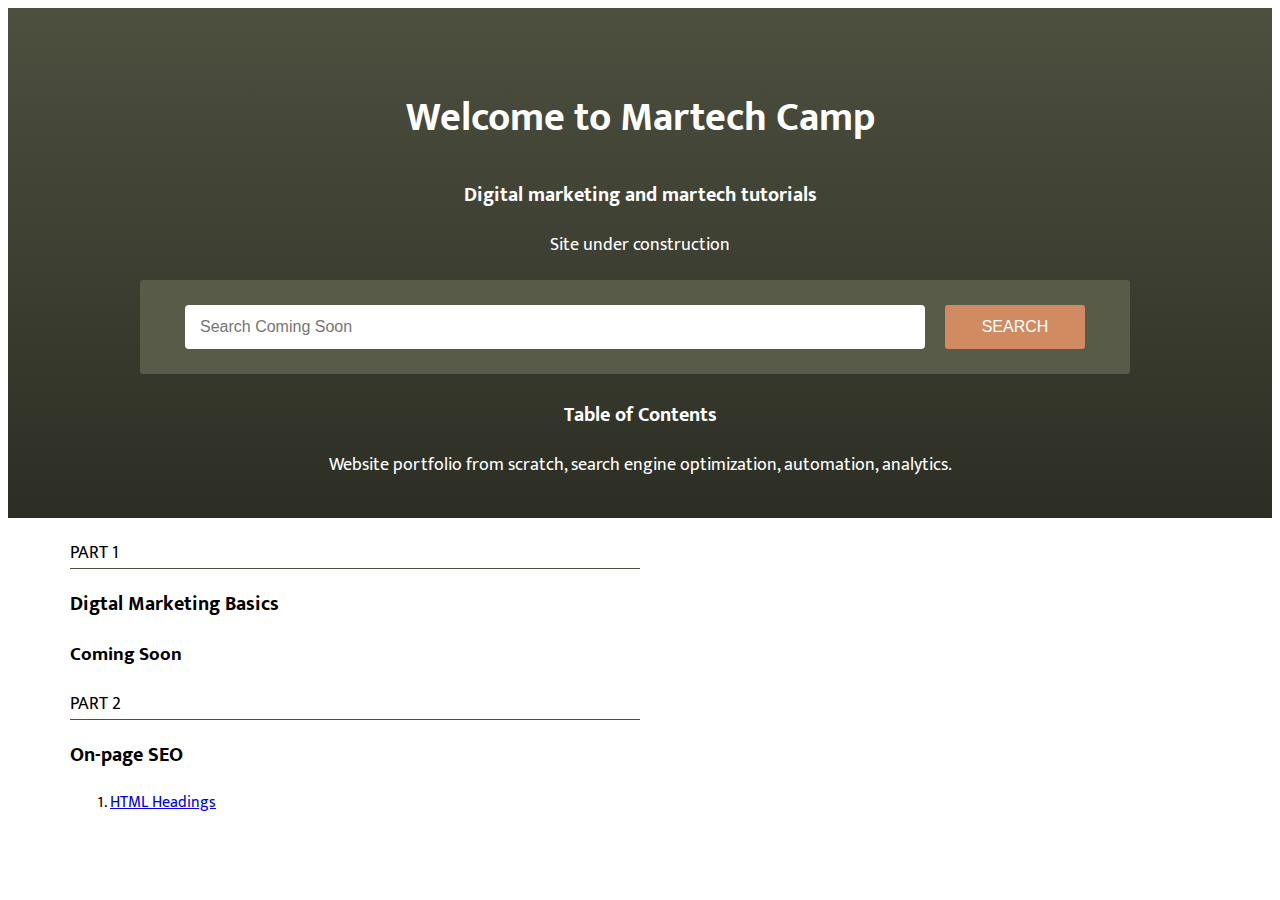
<file: index.html>
<html lang="en">
<head>
  <meta charset="UTF-8">
  <meta name="viewport" content="width=device-width, initial-scale=1.0">
  <title>Martech Camp - Digital Marketing Tutorials</title>
  <link rel="stylesheet" href="style.css">
  <link rel="apple-touch-icon" sizes="180x180" href="/img/apple-touch-icon.png">
<link rel="icon" type="image/png" sizes="32x32" href="/img/favicon-32x32.png">
<link rel="icon" type="image/png" sizes="16x16" href="/img/favicon-16x16.png">
<link rel="manifest" href="/img/site.webmanifest">
<link rel="preconnect" href="https://fonts.gstatic.com">
<link rel="preconnect" href="https://fonts.gstatic.com">
<link rel="preconnect" href="https://fonts.gstatic.com">
<link rel="preconnect" href="https://fonts.gstatic.com">
<link rel="preconnect" href="https://fonts.gstatic.com">
<link rel="preconnect" href="https://fonts.gstatic.com">
<link rel="preconnect" href="https://fonts.gstatic.com">
<link href="https://fonts.googleapis.com/css2?family=Mukta:wght@300&family=PT+Serif&display=swap" rel="stylesheet">  

<body>
  <div class="frontpage-banner">
      <div class="frontpage-banner__inner">
      <h1>Welcome to Martech Camp </h1>
      <h2>Digital marketing and martech tutorials</h2>
      <p>Site under construction</p>
      <div class="frontpage-search">
        <label for="site-search"></label>
        <input type="text" class="frontpage-search__input" placeholder="Search Coming Soon">
        <button class="frontpage-search-btn">Search</button>
      </div>
    </div>

    <div class="frontpage-banner__subtitle">
      <h2>Table of Contents</h2>
      <p>Website portfolio from scratch, search engine optimization, automation, analytics.</p>
    </div>
    </div>
  </div>
 
  <div class="frontpage-content">
    <div class="frontpage-content__section">
      <p class="subtitle">PART 1</p>
      <h2>Digtal Marketing Basics</h2>  
      <h3 class="indicator-header">Coming Soon</h3>
    </div>
  
    <div class="frontpage-contents__section">
      <p class="subtitle">PART 2</p>
      <h2>On-page SEO</h2>  
      <ol>
        <li><a href="/seo/headings.html">HTML Headings</a></li>
      </ol>
    </div>
  


  </div>


</body>
<footer>
  <script src="script.js"></script>
</footer>
</html>
</file>
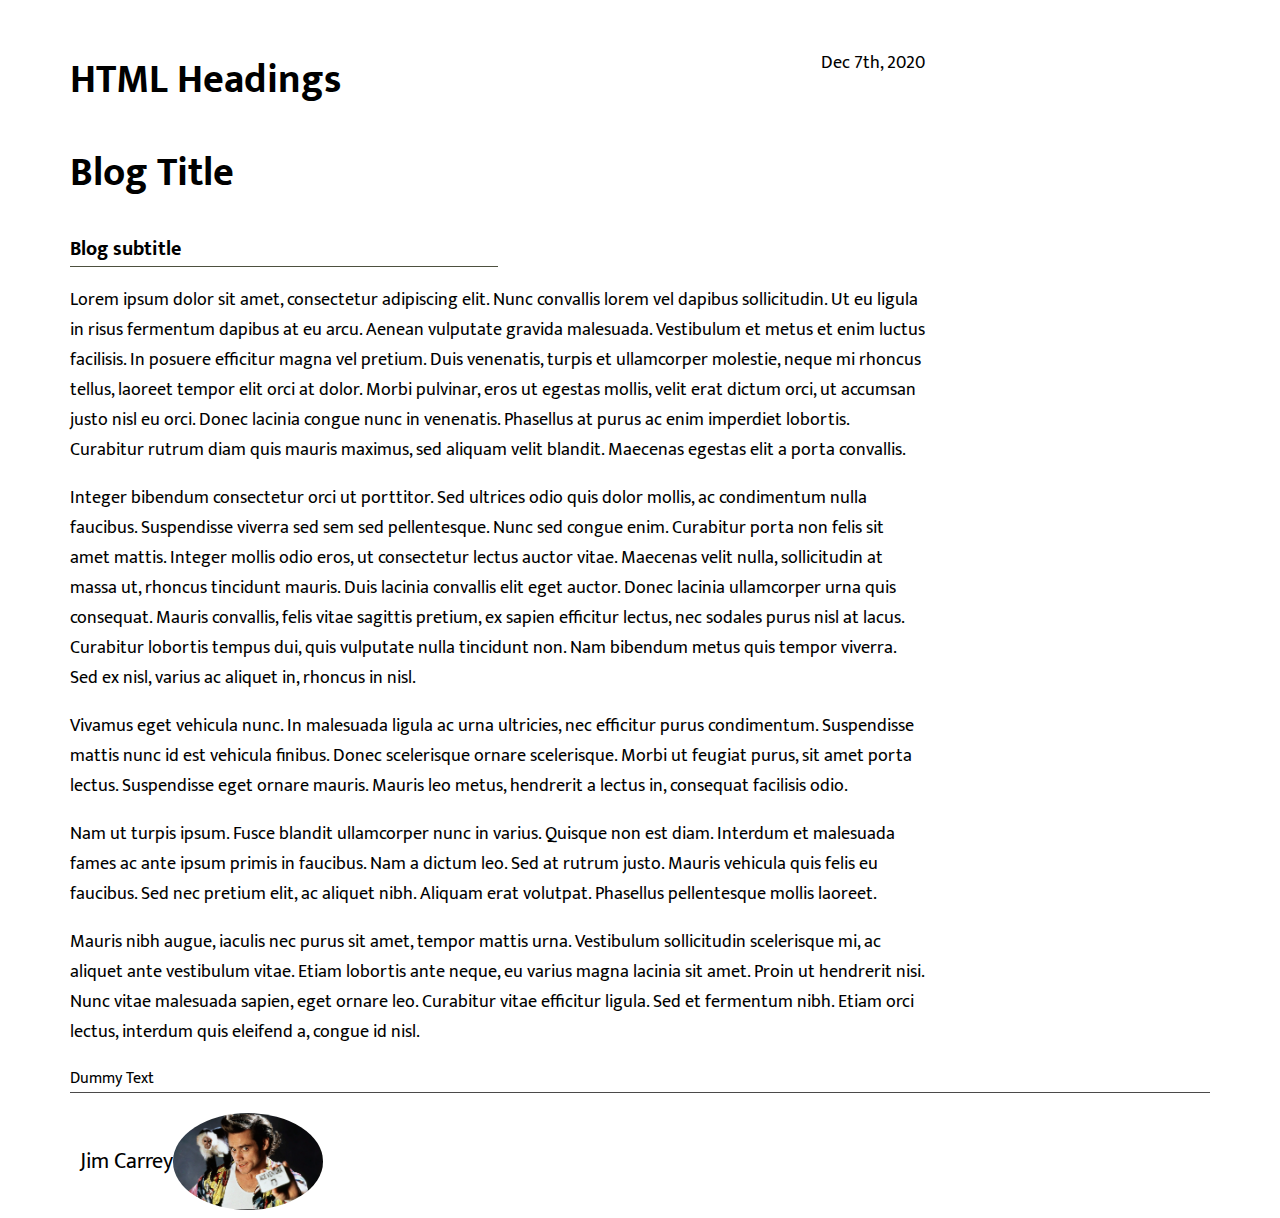
<file: blog.html>
<html lang="en">
  <head>
    <meta charset="UTF-8">
    <meta name="viewport" content="width=device-width, initial-scale=1.0">
    <title>Martech Camp - Digital Marketing Tutorials</title>
    <link rel="stylesheet" href="style.css">
    <link rel="apple-touch-icon" sizes="180x180" href="/img/apple-touch-icon.png">
    <link rel="icon" type="image/png" sizes="32x32" href="/img/favicon-32x32.png">
    <link rel="icon" type="image/png" sizes="16x16" href="/img/favicon-16x16.png">
    <link rel="manifest" href="/img/site.webmanifest">
    <link rel="preconnect" href="https://fonts.gstatic.com">
    <link rel="preconnect" href="https://fonts.gstatic.com">
    <link rel="preconnect" href="https://fonts.gstatic.com">
    <link rel="preconnect" href="https://fonts.gstatic.com">
    <link rel="preconnect" href="https://fonts.gstatic.com">
    <link rel="preconnect" href="https://fonts.gstatic.com">
    <link rel="preconnect" href="https://fonts.gstatic.com">
    <link href="https://fonts.googleapis.com/css2?family=Mukta:wght@300&family=PT+Serif&display=swap" rel="stylesheet">

  <body>

    <div class="container">
      <div class="blog-post">
        <h1>HTML Headings</h1>

        <p></p>


        <h1>Blog Title</h1>
        <p class="date">Dec 7th, 2020</p>
        <h2 class="subtitle">Blog subtitle</h2>
        <p>Lorem ipsum dolor sit amet, consectetur adipiscing elit. Nunc convallis lorem vel dapibus sollicitudin. Ut eu
          ligula in risus fermentum dapibus at eu arcu. Aenean vulputate gravida malesuada. Vestibulum et metus et enim
          luctus facilisis. In posuere efficitur magna vel pretium. Duis venenatis, turpis et ullamcorper molestie,
          neque mi rhoncus tellus, laoreet tempor elit orci at dolor. Morbi pulvinar, eros ut egestas mollis, velit erat
          dictum orci, ut accumsan justo nisl eu orci. Donec lacinia congue nunc in venenatis. Phasellus at purus ac
          enim imperdiet lobortis. Curabitur rutrum diam quis mauris maximus, sed aliquam velit blandit. Maecenas
          egestas elit a porta convallis.</p>
        <p> Integer bibendum consectetur orci ut porttitor. Sed ultrices odio quis dolor mollis, ac condimentum nulla
          faucibus. Suspendisse viverra sed sem sed pellentesque. Nunc sed congue enim. Curabitur porta non felis sit
          amet mattis. Integer mollis odio eros, ut consectetur lectus auctor vitae. Maecenas velit nulla, sollicitudin
          at massa ut, rhoncus tincidunt mauris. Duis lacinia convallis elit eget auctor. Donec lacinia ullamcorper urna
          quis consequat. Mauris convallis, felis vitae sagittis pretium, ex sapien efficitur lectus, nec sodales purus
          nisl at lacus. Curabitur lobortis tempus dui, quis vulputate nulla tincidunt non. Nam bibendum metus quis
          tempor viverra. Sed ex nisl, varius ac aliquet in, rhoncus in nisl.</p>

        <p>Vivamus eget vehicula nunc. In malesuada ligula ac urna ultricies, nec efficitur purus condimentum.
          Suspendisse mattis nunc id est vehicula finibus. Donec scelerisque ornare scelerisque. Morbi ut feugiat purus,
          sit amet porta lectus. Suspendisse eget ornare mauris. Mauris leo metus, hendrerit a lectus in, consequat
          facilisis odio.</p>

        <p>Nam ut turpis ipsum. Fusce blandit ullamcorper nunc in varius. Quisque non est diam. Interdum et malesuada
          fames ac ante ipsum primis in faucibus. Nam a dictum leo. Sed at rutrum justo. Mauris vehicula quis felis eu
          faucibus. Sed nec pretium elit, ac aliquet nibh. Aliquam erat volutpat. Phasellus pellentesque mollis laoreet.
        </p>

        <p>Mauris nibh augue, iaculis nec purus sit amet, tempor mattis urna. Vestibulum sollicitudin scelerisque mi, ac
          aliquet ante vestibulum vitae. Etiam lobortis ante neque, eu varius magna lacinia sit amet. Proin ut hendrerit
          nisi. Nunc vitae malesuada sapien, eget ornare leo. Curabitur vitae efficitur ligula. Sed et fermentum nibh.
          Etiam orci lectus, interdum quis eleifend a, congue id nisl.


        </p>
      </div>

      <div class="other-posts">
        Dummy Text
        <!-- <h2>Related Blogs</h2> -->
        <!-- <ul>
        <li><a href="#">Item 1</a></li>
        <li><a href="#">Item 2</a></li>
        <li><a href="#">Item 3</a></li>
        <li><a href="#">Item 4</a></li>
      </ul> -->
      </div>

      <div class="clearfix"></div>

      <div class="author-box">
        <img src="author-jim.png" alt="">
        <p class="author-text">Jim Carrey</p>
      </div>

    </div>

  </body>




  <footer>
    <script src="script.js"></script>
  </footer>
</html>
</file>
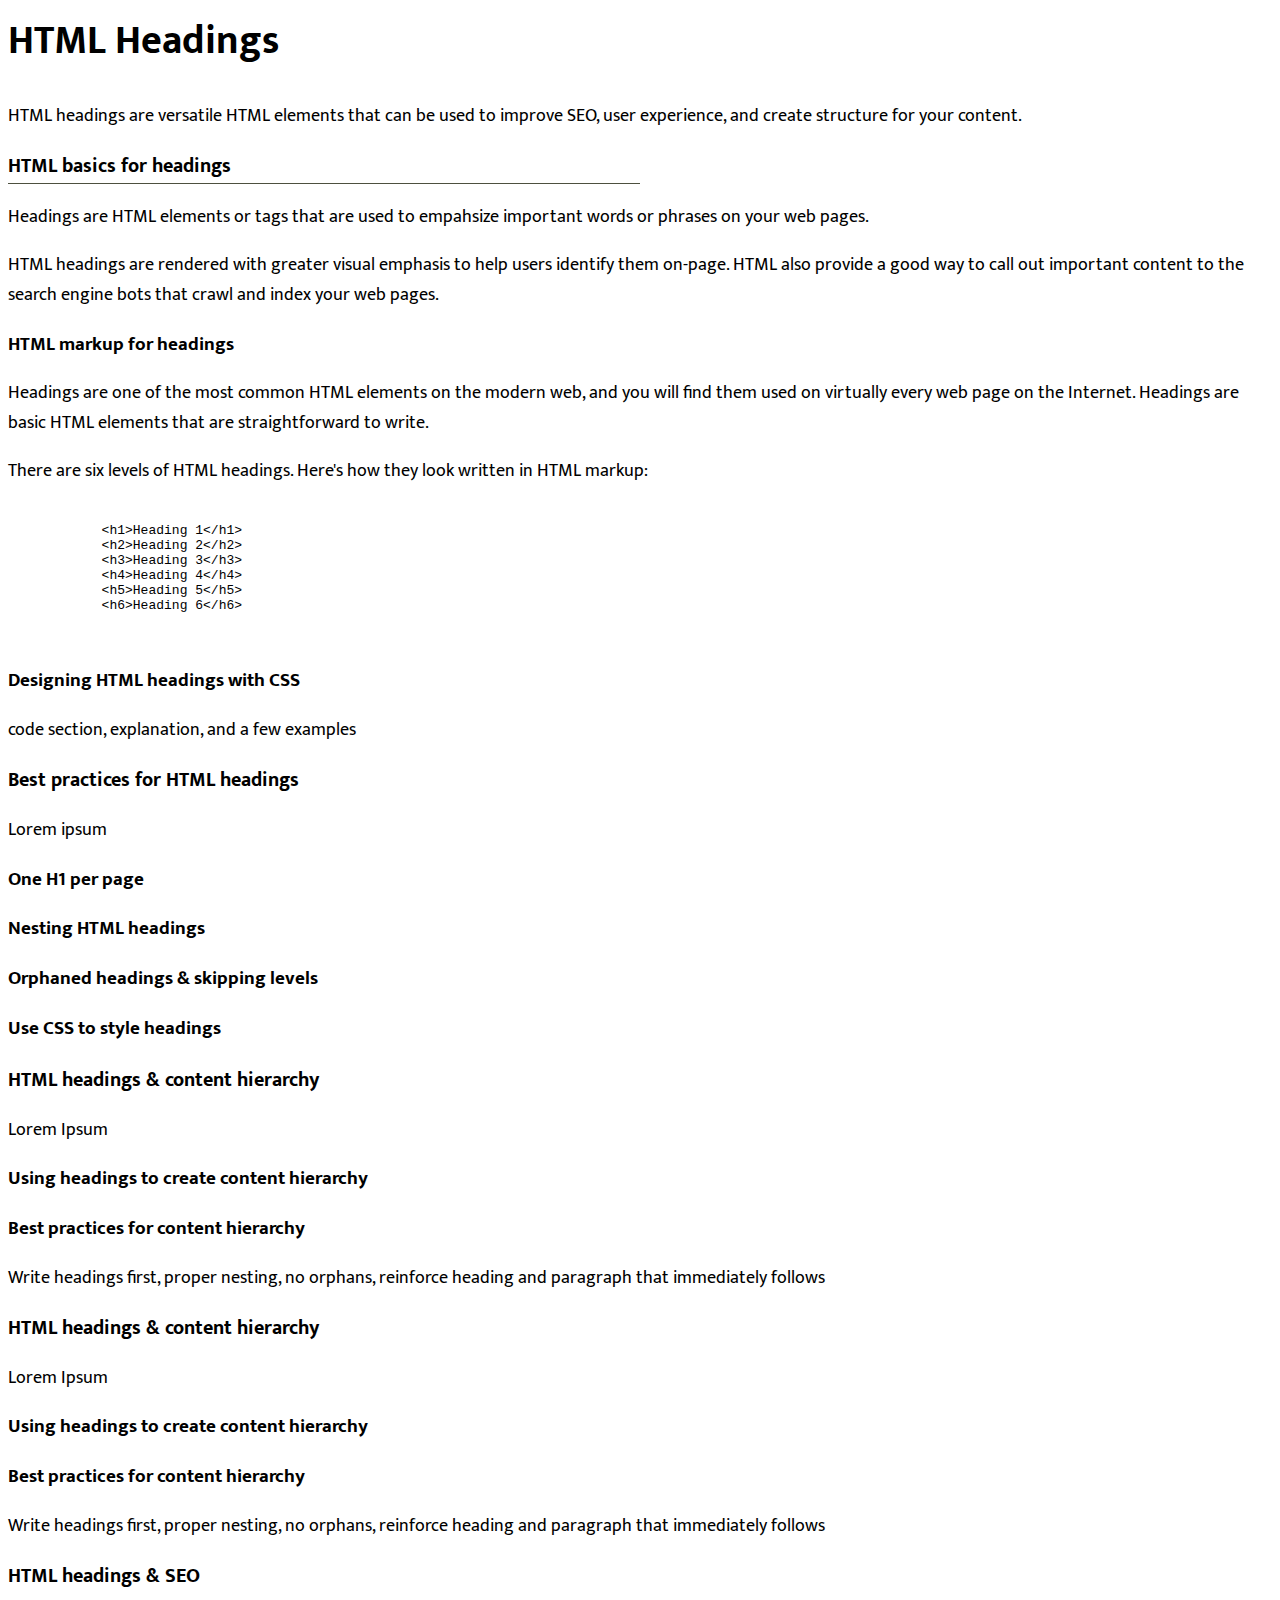
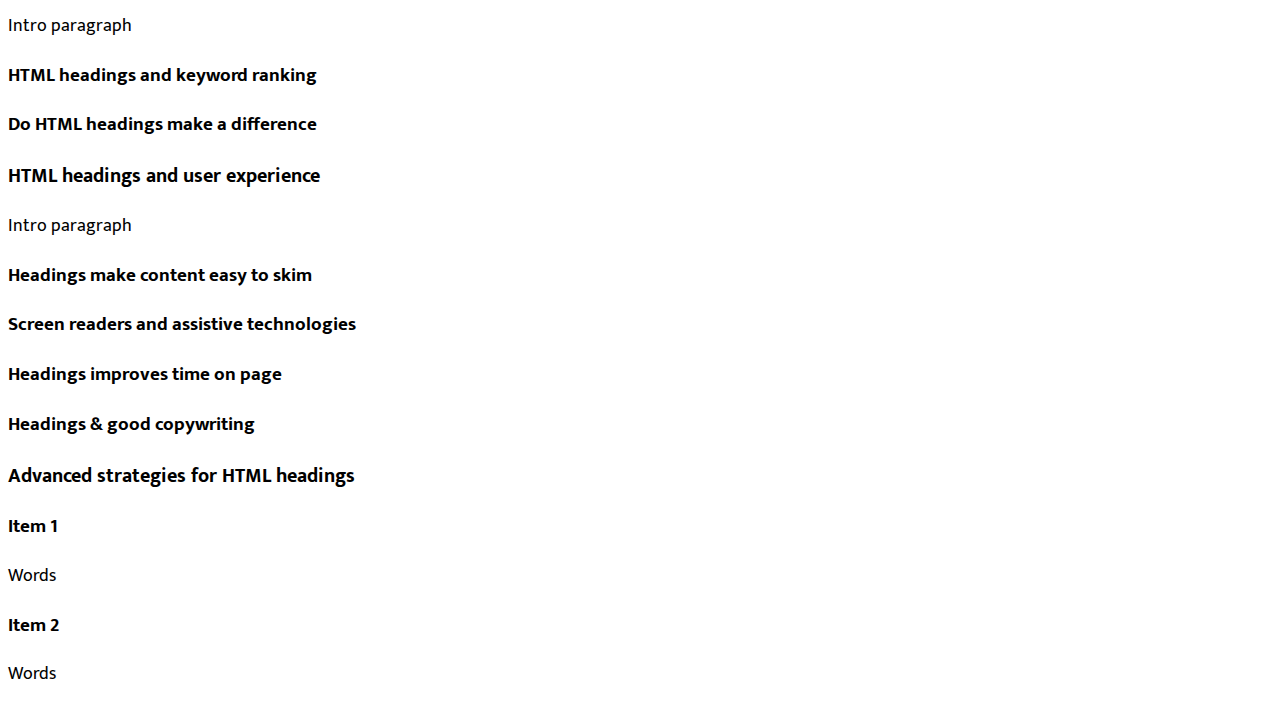
<file: html.html>
<html lang="en">
  <head>
    <meta charset="UTF-8" />
    <meta name="viewport" content="width=device-width, initial-scale=1.0" />
    <title>Martech Camp - Digital Marketing Tutorials</title>
    <link rel="stylesheet" href="/style.css" />
    <link
      rel="apple-touch-icon"
      sizes="180x180"
      href="/img/apple-touch-icon.png"
    />
    <link
      rel="icon"
      type="image/png"
      sizes="32x32"
      href="/img/favicon-32x32.png"
    />
    <link
      rel="icon"
      type="image/png"
      sizes="16x16"
      href="/img/favicon-16x16.png"
    />
    <link rel="manifest" href="/img/site.webmanifest" />
    <link rel="preconnect" href="https://fonts.gstatic.com" />
    <link rel="preconnect" href="https://fonts.gstatic.com" />
    <link rel="preconnect" href="https://fonts.gstatic.com" />
    <link rel="preconnect" href="https://fonts.gstatic.com" />
    <link rel="preconnect" href="https://fonts.gstatic.com" />
    <link rel="preconnect" href="https://fonts.gstatic.com" />
    <link rel="preconnect" href="https://fonts.gstatic.com" />
    <link
      href="https://fonts.googleapis.com/css2?family=Mukta:wght@300&family=PT+Serif&display=swap"
      rel="stylesheet"
    />
  </head>

  <body>
    <article>
      <header>
        <h1>HTML Headings</h1>

        <p>
          HTML headings are versatile HTML elements that can be used to improve
          SEO, user experience, and create structure for your content.
        </p>
      </header>
      <section>
        <header>
          <h2 class="subtitle">HTML basics for headings</h2>
          <p>
            Headings are HTML elements or tags that are used to empahsize
            important words or phrases on your web pages.
          </p>
        </header>
        <p>
          HTML headings are rendered with greater visual emphasis to help users
          identify them on-page. HTML also provide a good way to call out
          important content to the search engine bots that crawl and index your
          web pages.
        </p>
        <h3>HTML markup for headings</h3>

        <p>
          Headings are one of the most common HTML elements on the modern web,
          and you will find them used on virtually every web page on the
          Internet. Headings are basic HTML elements that are straightforward to
          write.
        </p>

        <p>
          There are six levels of HTML headings. Here's how they look written in
          HTML markup:
        </p>
        <div class="article_codebox">
          <span class="line-numbers-rows"></span>
          <pre>
            &lt;h1&gt;Heading 1&lt;/h1&gt;
            &lt;h2&gt;Heading 2&lt;/h2&gt;
            &lt;h3&gt;Heading 3&lt;/h3&gt;
            &lt;h4&gt;Heading 4&lt;/h4&gt;
            &lt;h5&gt;Heading 5&lt;/h5&gt;
            &lt;h6&gt;Heading 6&lt;/h6&gt;
          </pre>
        </div>

        <h3>Designing HTML headings with CSS</h3>
        <p>code section, explanation, and a few examples</p>
      </section>
      <section>
        <header>
          <h2>Best practices for HTML headings</h2>
          <p>Lorem ipsum</p>
        </header>

        <h3>One H1 per page</h3>
        <h3>Nesting HTML headings</h3>
        <h3>Orphaned headings & skipping levels</h3>
        <h3>Use CSS to style headings</h3>
      </section>
      <section>
        <header>
          <h2>HTML headings & content hierarchy</h2>
          <p>Lorem Ipsum</p>
        </header>

        <h3>Using headings to create content hierarchy</h3>

        <h3>Best practices for content hierarchy</h3>
        <p>
          Write headings first, proper nesting, no orphans, reinforce heading
          and paragraph that immediately follows
        </p>
      </section>
      <section>
        <header>
          <h2>HTML headings & content hierarchy</h2>
          <p>Lorem Ipsum</p>
        </header>
        <h3>Using headings to create content hierarchy</h3>

        <h3>Best practices for content hierarchy</h3>
        <p>
          Write headings first, proper nesting, no orphans, reinforce heading
          and paragraph that immediately follows
        </p>
      </section>
      <section>
        <header>
          <h2>HTML headings & SEO</h2>

          <p>Intro paragraph</p>
        </header>
        <h3>HTML headings and keyword ranking</h3>

        <h3>Do HTML headings make a difference</h3>
      </section>

      <section>
        <header>
          <h2>HTML headings and user experience</h2>
          <p>Intro paragraph</p>
        </header>

        <h3>Headings make content easy to skim</h3>

        <h3>Screen readers and assistive technologies</h3>

        <h3>Headings improves time on page</h3>

        <h3>Headings & good copywriting</h3>
      </section>
      <section>
        <header><h2>Advanced strategies for HTML headings</h2></header>
      </section>
      <h3>Item 1</h3>
      <p>Words</p>
      <h3>Item 2</h3>
      <p>Words</p>
    </article>
  </body>
</html>
</file>
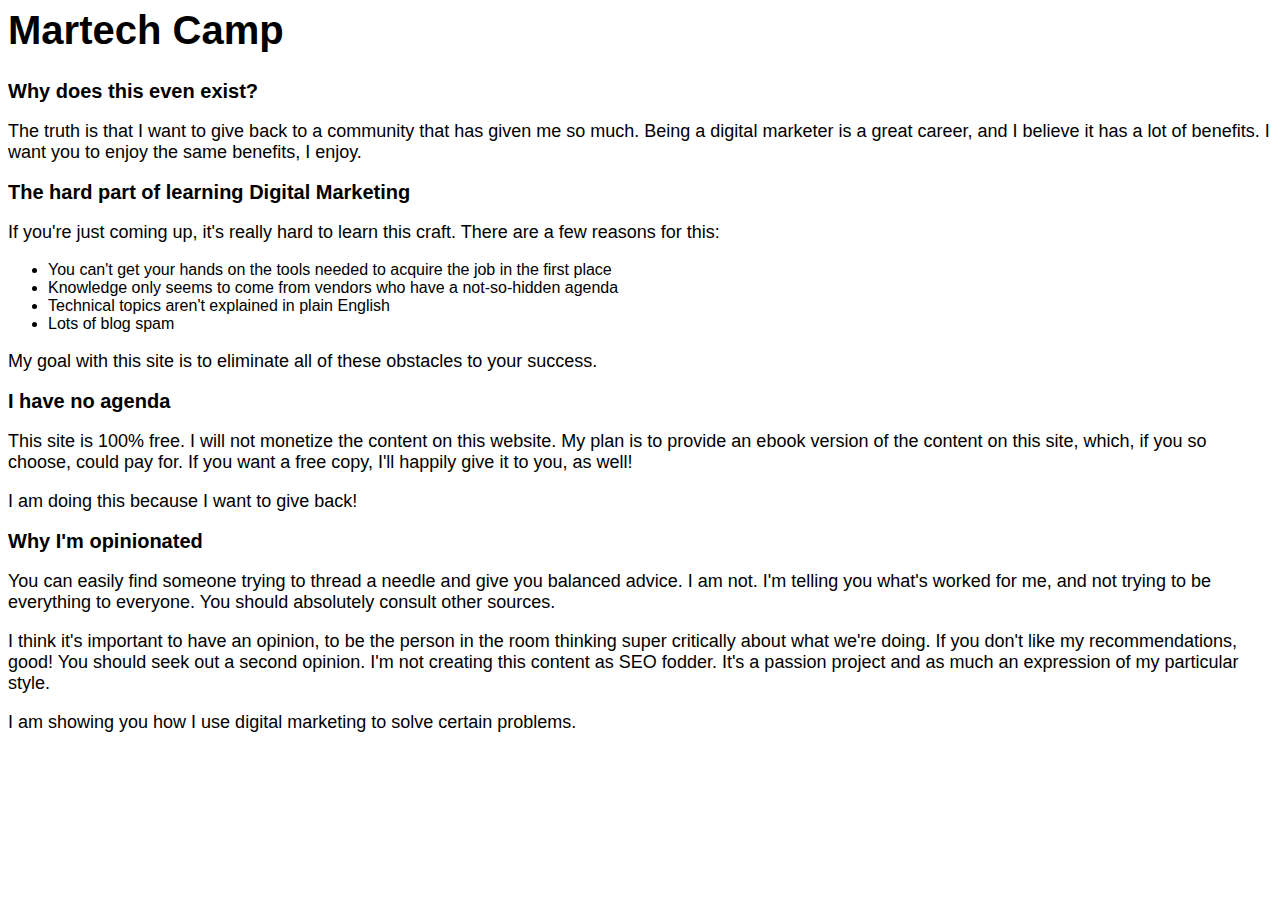
<file: mission.html>
<html lang="en">
<head>
  <meta charset="UTF-8">
  <meta name="viewport" content="width=device-width, initial-scale=1.0">
  <title>Martech Camp - Opinionated Tutorials</title>
  <link rel="stylesheet" href="style.css">
  <link rel="apple-touch-icon" sizes="180x180" href="/img/apple-touch-icon.png">
<link rel="icon" type="image/png" sizes="32x32" href="/img/favicon-32x32.png">
<link rel="icon" type="image/png" sizes="16x16" href="/img/favicon-16x16.png">
<link rel="manifest" href="/img/site.webmanifest">
</head>
<body>
  <h1>Martech Camp</h1>
  <h2>Why does this even exist?</h2>
  <p>The truth is that I want to give back to a community that has given me so much. Being a digital marketer is a great career, and I believe it has a lot of benefits. I want you to enjoy the same benefits, I enjoy. </p>
  <h2>The hard part of learning Digital Marketing</h2>
  <p>If you're just coming up, it's really hard to learn this craft. There are a few reasons for this:</p>
  <ul>
    <li>You can't get your hands on the tools needed to acquire the job in the first place</li>
    <li>Knowledge only seems to come from vendors who have a not-so-hidden agenda</li>
    <li>Technical topics aren't explained in plain English</li>
    <li>Lots of blog spam</li>
  </ul>
  <p>My goal with this site is to eliminate all of these obstacles to your success.</p>
  <h2>I have no agenda</h2>
  <p>This site is 100% free. I will not monetize the content on this website. My plan is to provide an ebook version of the content on this site, which, if you so choose, could pay for. If you want a free copy, I'll happily give it to you, as well!</p>
  <p>I am doing this because I want to give back!</p>
<h2>Why I'm opinionated</h2>
<p>You can easily find someone trying to thread a needle and give you balanced advice. I am not. I'm telling you what's worked for me, and not trying to be everything to everyone. You should absolutely consult other sources.</p>
<p>I think it's important to have an opinion, to be the person in the room thinking super critically about what we're doing. If you don't like my recommendations, good! You should seek out a second opinion. I'm not creating this content as SEO fodder. It's a passion project and as much an expression of my particular style.</p>
<p>I am showing you how I use digital marketing to solve certain problems.</p>


</body>
<footer>
  <script src="script.js"></script>
</footer>
</html>
</file>
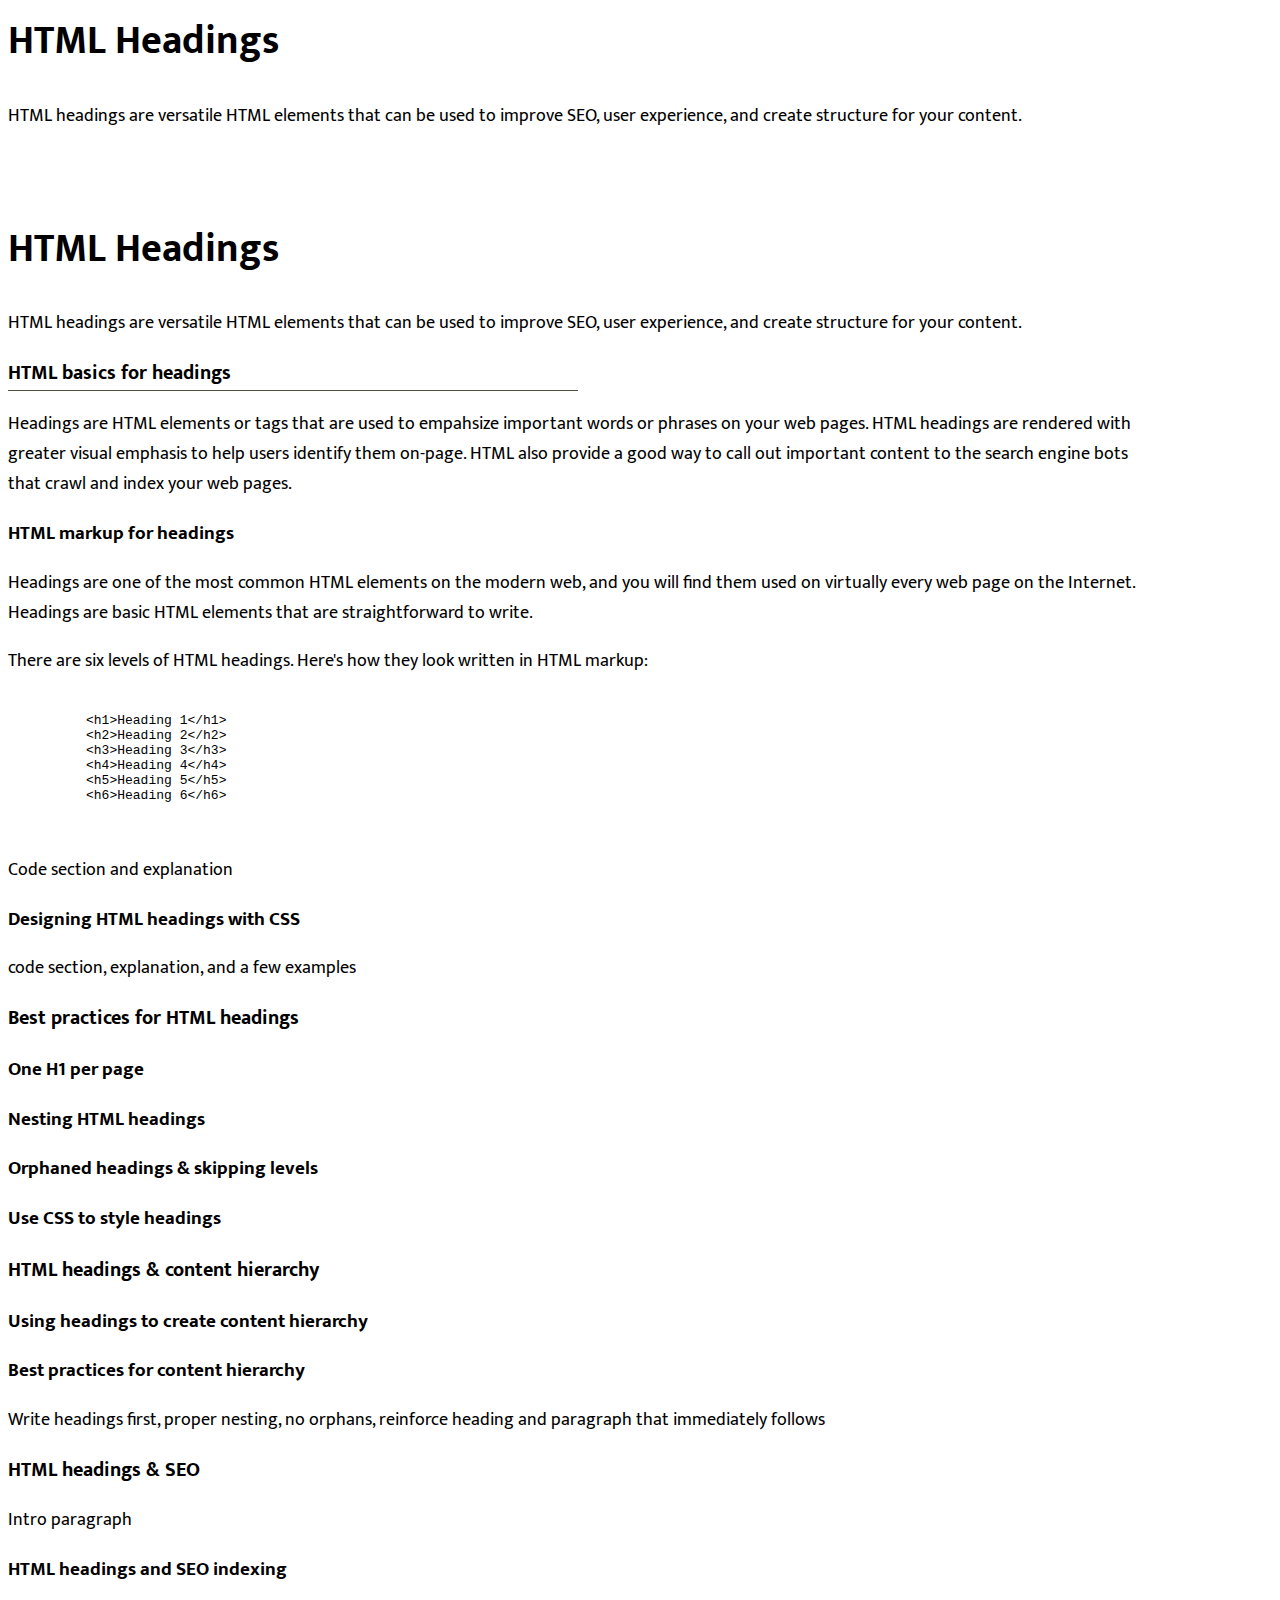
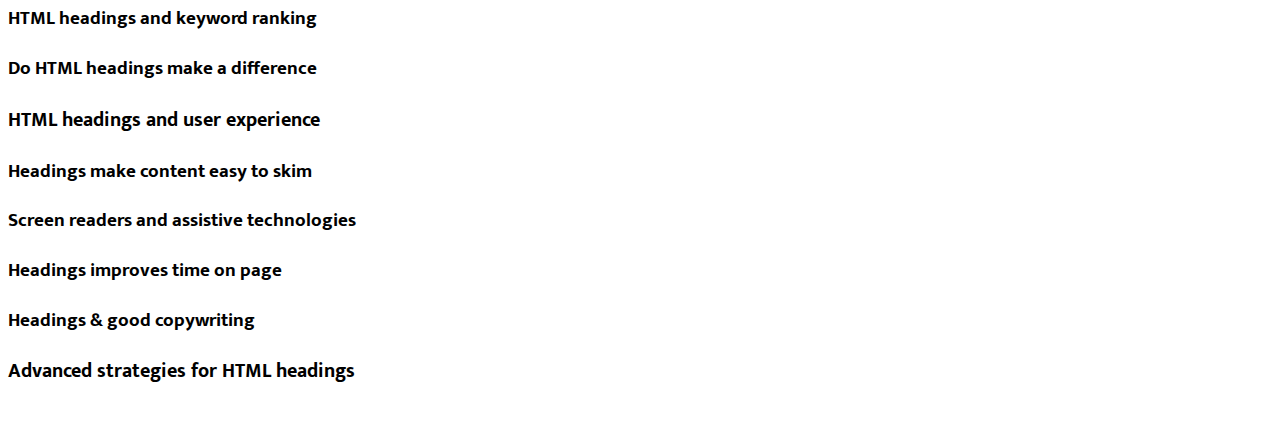
<file: seo/headings.html>
<html lang="en">
<head>
  <meta charset="UTF-8">
  <meta name="viewport" content="width=device-width, initial-scale=1.0">
  <title>Martech Camp - Digital Marketing Tutorials</title>
  <link rel="stylesheet" href="/style.css">
  <link rel="apple-touch-icon" sizes="180x180" href="/img/apple-touch-icon.png">
<link rel="icon" type="image/png" sizes="32x32" href="/img/favicon-32x32.png">
<link rel="icon" type="image/png" sizes="16x16" href="/img/favicon-16x16.png">
<link rel="manifest" href="/img/site.webmanifest">
<link rel="preconnect" href="https://fonts.gstatic.com">
<link rel="preconnect" href="https://fonts.gstatic.com">
<link rel="preconnect" href="https://fonts.gstatic.com">
<link rel="preconnect" href="https://fonts.gstatic.com">
<link rel="preconnect" href="https://fonts.gstatic.com">
<link rel="preconnect" href="https://fonts.gstatic.com">
<link rel="preconnect" href="https://fonts.gstatic.com">
<link href="https://fonts.googleapis.com/css2?family=Mukta:wght@300&family=PT+Serif&display=swap" rel="stylesheet"> 

<header>
  <h1 class="article-header">HTML Headings</h1>

      <p>HTML headings are versatile HTML elements that can be used to improve SEO, user experience, and create structure for your content.</p>
</header>


  <body>
    <div class="article">
      <h1>HTML Headings</h1>

      <p>HTML headings are versatile HTML elements that can be used to improve SEO, user experience, and create structure for your content.</p>

      <h2 class="subtitle">HTML basics for headings</h2>
      <p>Headings are HTML elements or tags that are used to empahsize important words or phrases on your web pages. HTML headings are rendered with greater visual emphasis to help users identify them on-page. HTML also provide a good way to call out important content to the search engine bots that crawl and index your web pages.
        
      <h3>HTML markup for headings</h3>
        
      <p>Headings are one of the most common HTML elements on the modern web, and you will find them used on virtually every web page on the Internet. Headings are basic HTML elements that are straightforward to write.</p>

      <p>There are six levels of HTML headings. Here's how they look written in HTML markup:</p>
        <div class="article_codebox">
          <span class="line-numbers-rows"></span>
        <pre>
          &lt;h1&gt;Heading 1&lt;/h1&gt;
          &lt;h2&gt;Heading 2&lt;/h2&gt;
          &lt;h3&gt;Heading 3&lt;/h3&gt;
          &lt;h4&gt;Heading 4&lt;/h4&gt;
          &lt;h5&gt;Heading 5&lt;/h5&gt;
          &lt;h6&gt;Heading 6&lt;/h6&gt;
        </pre>
        </div>
    


      <p>Code section and explanation</p>

      <h3>Designing HTML headings with CSS</h3>
      <p>code section, explanation, and a few examples</p>

      <h2>Best practices for HTML headings</h2>

      <h3>One H1 per page</h3>
      <h3>Nesting HTML headings</h3>
      <h3>Orphaned headings & skipping levels</h3>
      <h3>Use CSS to style headings</h3>

      <h2>HTML headings & content hierarchy</h2>

      <h3>Using headings to create content hierarchy</h3>

      <h3>Best practices for content hierarchy</h3>
      <p>
        Write headings first, proper nesting, no orphans, reinforce heading and
        paragraph that immediately follows
      </p>

      <h2>HTML headings & SEO</h2>

      <p>Intro paragraph</p>

      <h3>HTML headings and SEO indexing</h3>

      <h3>HTML headings and keyword ranking</h3>

      <h3>Do HTML headings make a difference</h3>

      <h2>HTML headings and user experience</h2>

      <h3>Headings make content easy to skim</h3>

      <h3>Screen readers and assistive technologies</h3>

      <h3>Headings improves time on page</h3>

      <h3>Headings & good copywriting</h3>

      <h2>Advanced strategies for HTML headings</h2>
    </div>
  </body>
</article>
</div>
  <footer>
    <script src="/script.js"></script>
  </footer>
</html>
</file>
<file: style.css>
body {
  font-family: "Mukta", sans-serif;
}

h1 {
  font-size: 40px;
}

h2 {
  font-size: 20px;
}

p {
  font-size: 18px;
}

.subtitle {
  border-bottom: 1px solid #4d503f;
  width: 50%;
}

/* FRONTPAGE */

.frontpage-banner {
  position: relative;
  color: #fff;
  background-color: #fff;
  background: linear-gradient(0deg, #2c2e24 0, #4d503f);
  background-size: contain;
  background-repeat: no-repeat;
  text-align: center;
  padding-top: 40px;
  padding-bottom: 20px;
}

.frontpage-banner__inner {
  max-width: 1000px;
  width: 100%;
  margin: 0 auto;
  padding-top: 10px;
  box-sizing: border-box;
}

.frontpage-content {
  position: relative;
  width: 1140px;
  margin: auto auto auto auto;
  margin: 20px auto 0 auto;
}

/* .frontpage-banner__subtitle. {
  font-weight: 700;
  line-height: 1.4;
  color: #fff;
  margin-bottom: 10000px;
} */

.frontpage-search {
  border-radius: 3px;
  background-color: #585b48;
  display: -webkit-flex;
  display: -ms-flexbox;
  display: flex;
  padding: 25px 45px;
  max-width: 990px;
  width: 100%;
  box-sizing: border-box;
  margin-bottom: 24px;
  margin-top: 20px;
}
.frontpage-search__input {
  display: block;
  border: none;
  border-radius: 4px;
  height: 44px;
  width: 100%;
  padding: 0 15px;
  font-size: 16px;
  -webkit-appearance: none;
}

.frontpage-search-btn {
  border: none;
  background-color: #d08c60;
  border-radius: 3px;
  padding: 0;
  min-width: 140px;
  height: 44px;
  margin-left: 20px;
  text-transform: uppercase;
  color: #fff;
  font-size: 16px;
  text-align: center;
}

/* 
 

.frontpage-banner {
  element.style {
  }
  .frontpage-banner__inner {
    max-width: 1000px;
    width: 100%;
    margin: 0 auto;
    padding-top: 50px;
    box-sizing: border-box;
  }
}

.frontpage-search {

}

*/

/* Article Styling */

.clearfix:after {
  content: "";
  display: table;
  clear: both;
}

.author-text {
  font-size: 22px;
  float: left;
  margin-top: 30px;
  margin-left: 10px;
}

.container {
  width: 1140px;
  margin: 20px auto 0 auto;
}

.blog-post {
  width: 75%;
  float: left;
  padding-right: 30px;
  position: relative;
}

.other-posts {
  width: 25%;
  float: left;
}

.author-box {
  padding-top: 20px;
  border-top: 1px solid rgb(75, 74, 74);
}

.author-box img {
  width: 150px;
  border-radius: 50%;
}

.date {
  position: absolute;
  top: 10px;
  right: 30px;
}

/* Article */

.article {
  position: relative;
  padding-top: 40px;
  padding-bottom: 20px;
  margin-right: 50px;
  width: 1140px;
}

.article_codebox {
  position: relative;
  margin: 1.5em 0;
  overflow: auto;
}

.line-numbers-rows {
  /* counter-reset: e;
  display: flex;
  flex-direction: row;
  padding: 1em 0 0.8em;
  border: 0;
  background: #e7e5e3;
  width: auto; */
}

div#id_div > p:first-of-type {
  background: #ff0000;
}
</file>
